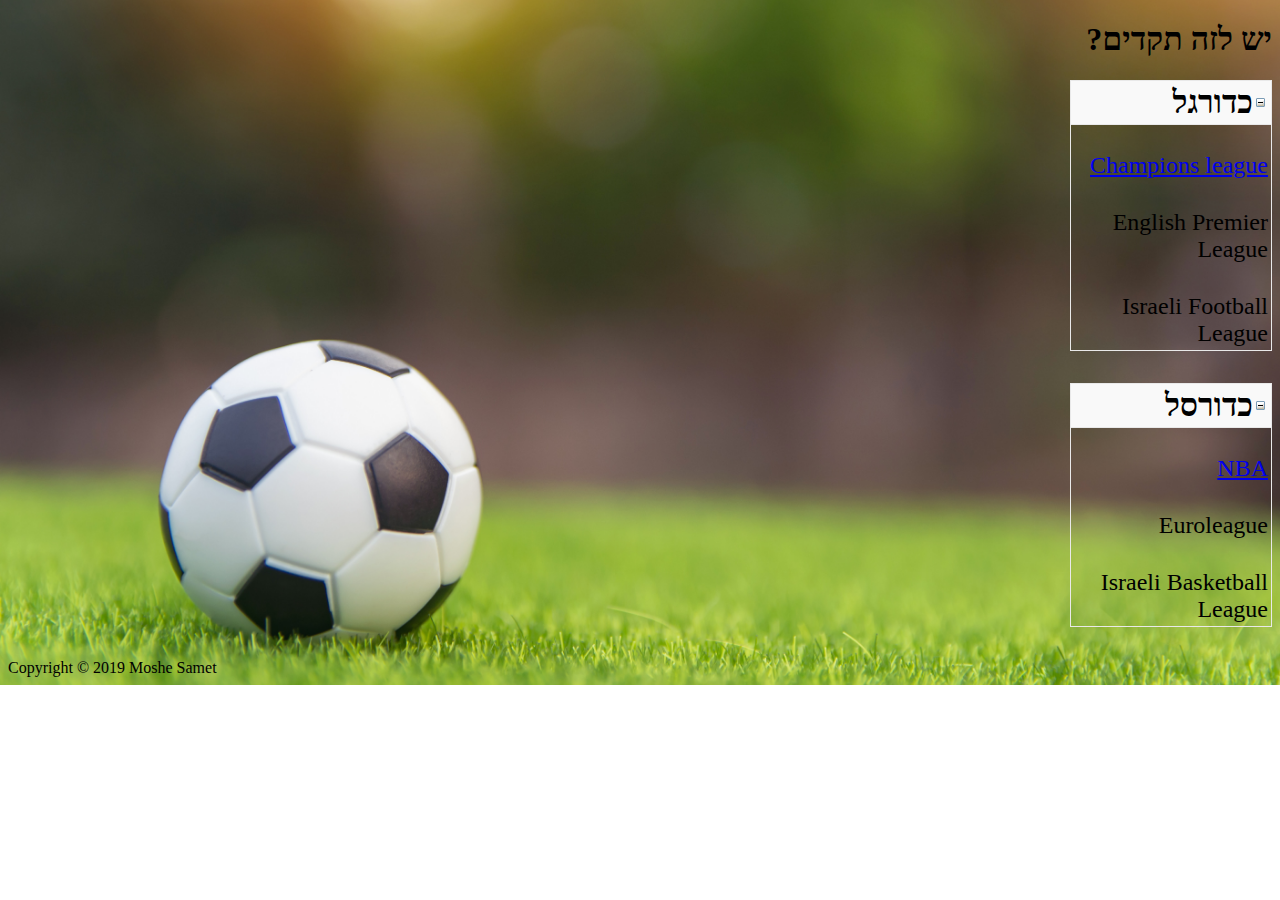
<file: index.html>
<!DOCTYPE html>
<html>
  <head>
    <meta http-equiv="Content-type" content="text/html; charset=utf-8">
    <title>Moshe Samet - Home</title>
  <style type="text/css">
    @import "./demos/expandos.css";
  </style>
  <meta name="google-site-verification" content="djZbIwnLdJWe_4ka9IbTxaRVNacmRsuEeNtmBEBoJmA" />
  </head>
  <body>
    <div id="header" role="banner">
      <h1>יש לזה תקדים?</h1>

    <div class="wd-expando">
      <h2>כדורגל</h2>
      <ol>
        <li><a href="CL/home.html">Champions league</a></li>
        <li>English Premier League</li>
        <li>Israeli Football League</li>
      </ol>
    </div>

    <div class="wd-expando">
      <h2>כדורסל</h2>
      <ol>
        <li><a href="NBA/home.html">NBA</a></li>
        <li>Euroleague</li>
        <li>Israeli Basketball League</li>
      </ol>
    </div>
    </div>
    <div id="footer" role="contentinfo">
      Copyright © 2019 Moshe Samet
    </div>
	
	<script src="./js/utility.js"></script>
	<script src="./js/expand.js"></script>
  </body>
</html>
</file>
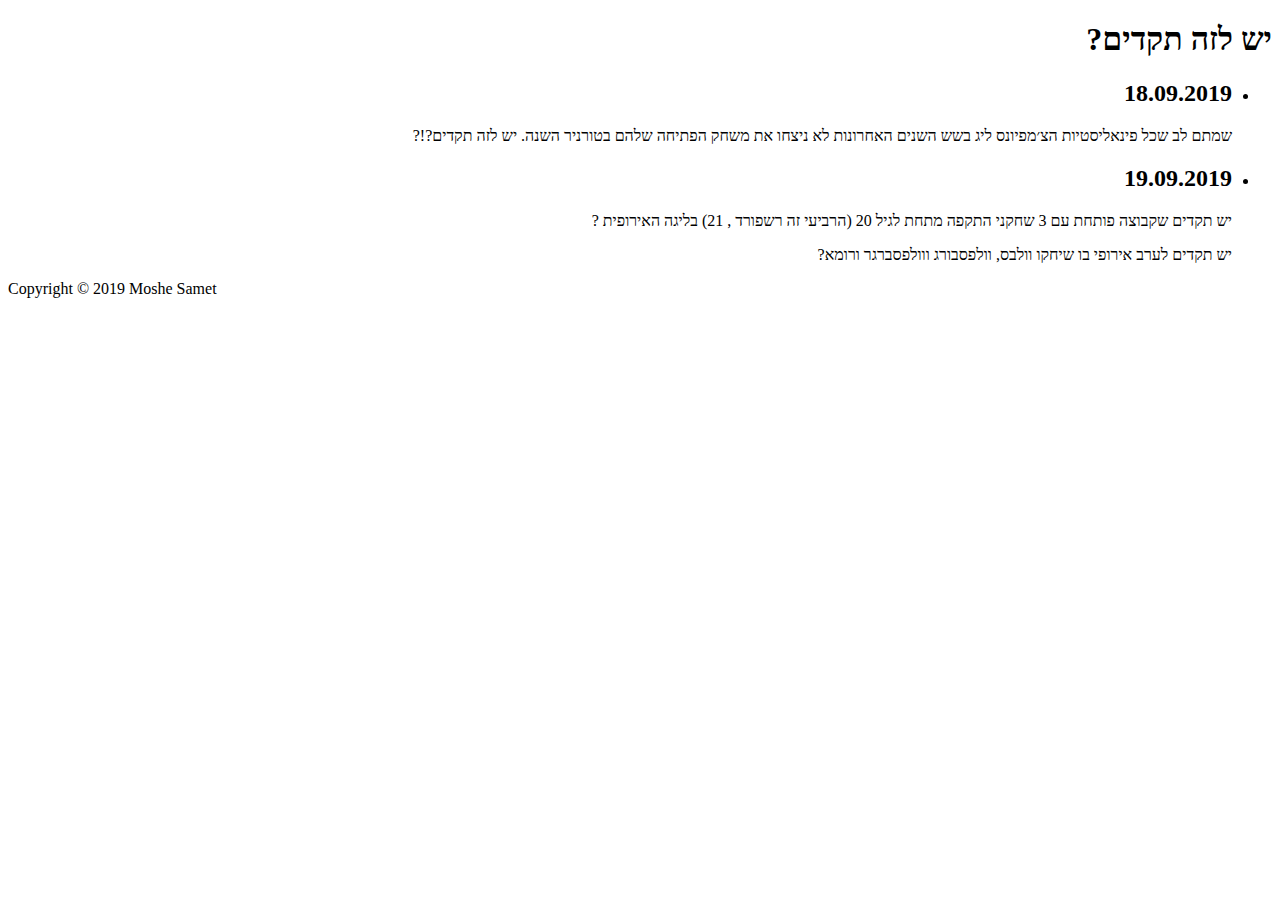
<file: CL/home.html>
<!DOCTYPE html>
<html>
  <head>
    <meta http-equiv="Content-type" content="text/html; charset=utf-8">
    <title>Moshe Samet - Home</title>
  
  </head>
  <body dir="rtl">
    <div id="header" role="banner">
      <h1>יש לזה תקדים?</h1>
	  <ul>
		  <li>
			  <h2>18.09.2019</h2>
			  <p> שמתם לב שכל פינאליסטיות הצ׳מפיונס ליג בשש השנים האחרונות לא ניצחו את משחק הפתיחה שלהם בטורניר השנה. 
				  יש לזה תקדים?!?
			  </p>
		  </li>
		  <li>
			  <h2>19.09.2019</h2>
			  <p> יש תקדים שקבוצה פותחת עם 3 שחקני התקפה מתחת לגיל 20 (הרביעי זה רשפורד , 21) בליגה האירופית ?
			  </p>
			  <p>  יש תקדים לערב אירופי בו שיחקו וולבס, וולפסבורג ווולפסברגר ורומא?
		  </li>
		  <ul>
    </div>
    <div id="footer" role="contentinfo" dir="ltr">
      Copyright © 2019 Moshe Samet
    </div>
  </body>
</html>
</file>
